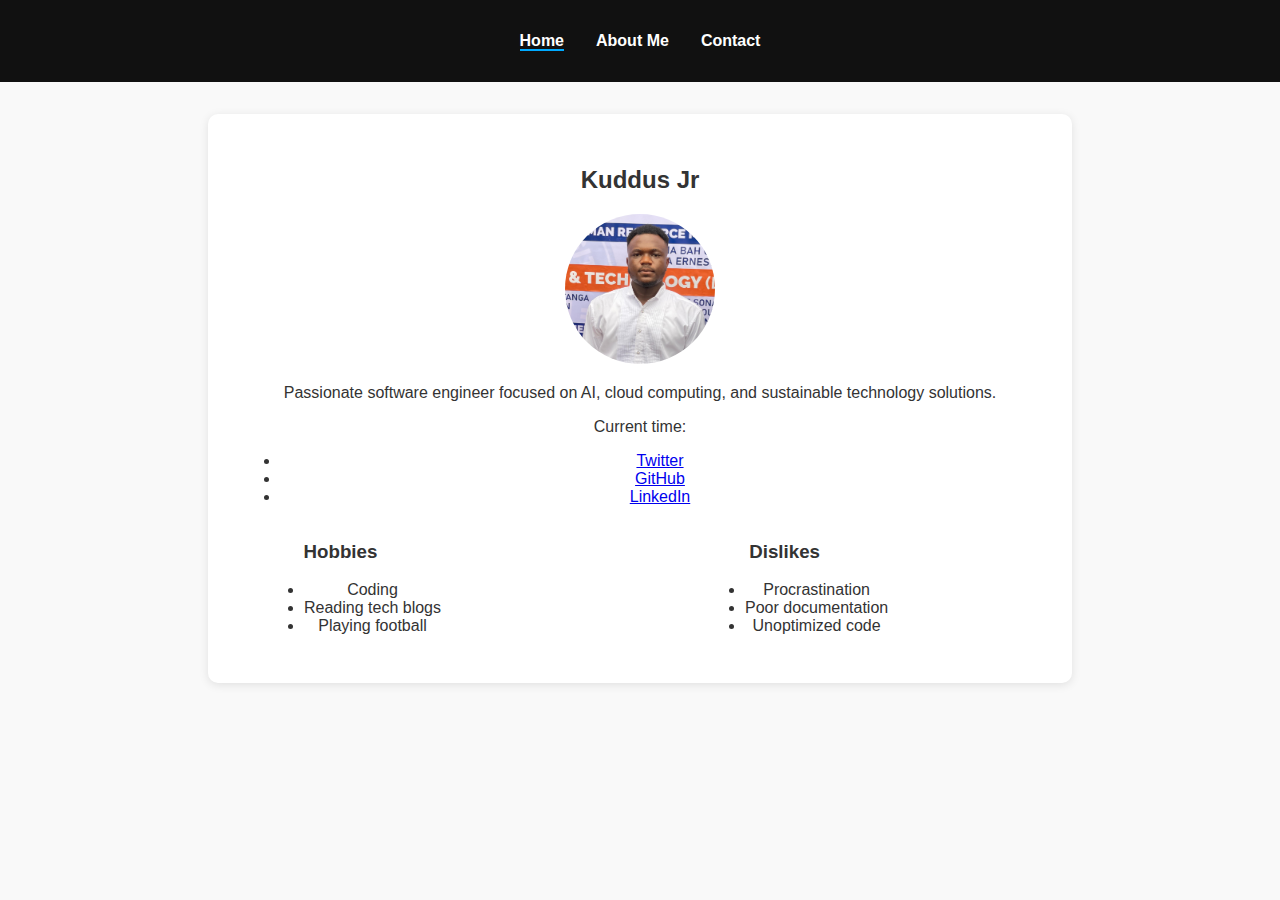
<file: index.html>
<!DOCTYPE html>
<html lang="en">
<head>
  <meta charset="UTF-8" />
  <meta name="viewport" content="width=device-width, initial-scale=1.0" />
  <title>Profile Card | Kuddus Jr</title>
  <link rel="stylesheet" href="style.css" />
</head>
<body>
  <nav class="main-nav">
    <ul>
      <li><a href="index.html" aria-current="page">Home</a></li>
      <li><a href="about.html">About Me</a></li>
      <li><a href="contact.html">Contact</a></li>
    </ul>
  </nav>

  <main>
    <article class="profile-card" data-testid="test-profile-card">
      <header>
        <h2 data-testid="test-user-name">Kuddus Jr</h2>
      </header>

      <figure>
        <img
          src="pics/profile pic.jpg"
          alt="Profile photo of Kuddus Jr"
          data-testid="test-user-avatar"
        />
      </figure>

      <p data-testid="test-user-bio">
        Passionate software engineer focused on AI, cloud computing, and sustainable technology solutions.
      </p>

      <p>
        Current time: <span data-testid="test-user-time"></span>
      </p>

      <nav aria-label="Social Links" data-testid="test-user-social-links">
        <ul>
          <li><a href="https://twitter.com" target="_blank" rel="noopener noreferrer" data-testid="test-user-social-twitter">Twitter</a></li>
          <li><a href="https://github.com/kjr36" target="_blank" rel="noopener noreferrer" data-testid="test-user-social-github">GitHub</a></li>
          <li><a href="https://linkedin.com" target="_blank" rel="noopener noreferrer" data-testid="test-user-social-linkedin">LinkedIn</a></li>
        </ul>
      </nav>

      <div class="info-sections">
        <section data-testid="test-user-hobbies">
          <h3>Hobbies</h3>
          <ul>
            <li>Coding</li>
            <li>Reading tech blogs</li>
            <li>Playing football</li>
          </ul>
        </section>

        <section data-testid="test-user-dislikes">
          <h3>Dislikes</h3>
          <ul>
            <li>Procrastination</li>
            <li>Poor documentation</li>
            <li>Unoptimized code</li>
          </ul>
        </section>
      </div>
    </article>
  </main>

  <script src="script.js"></script>
</body>
</html>
</file>
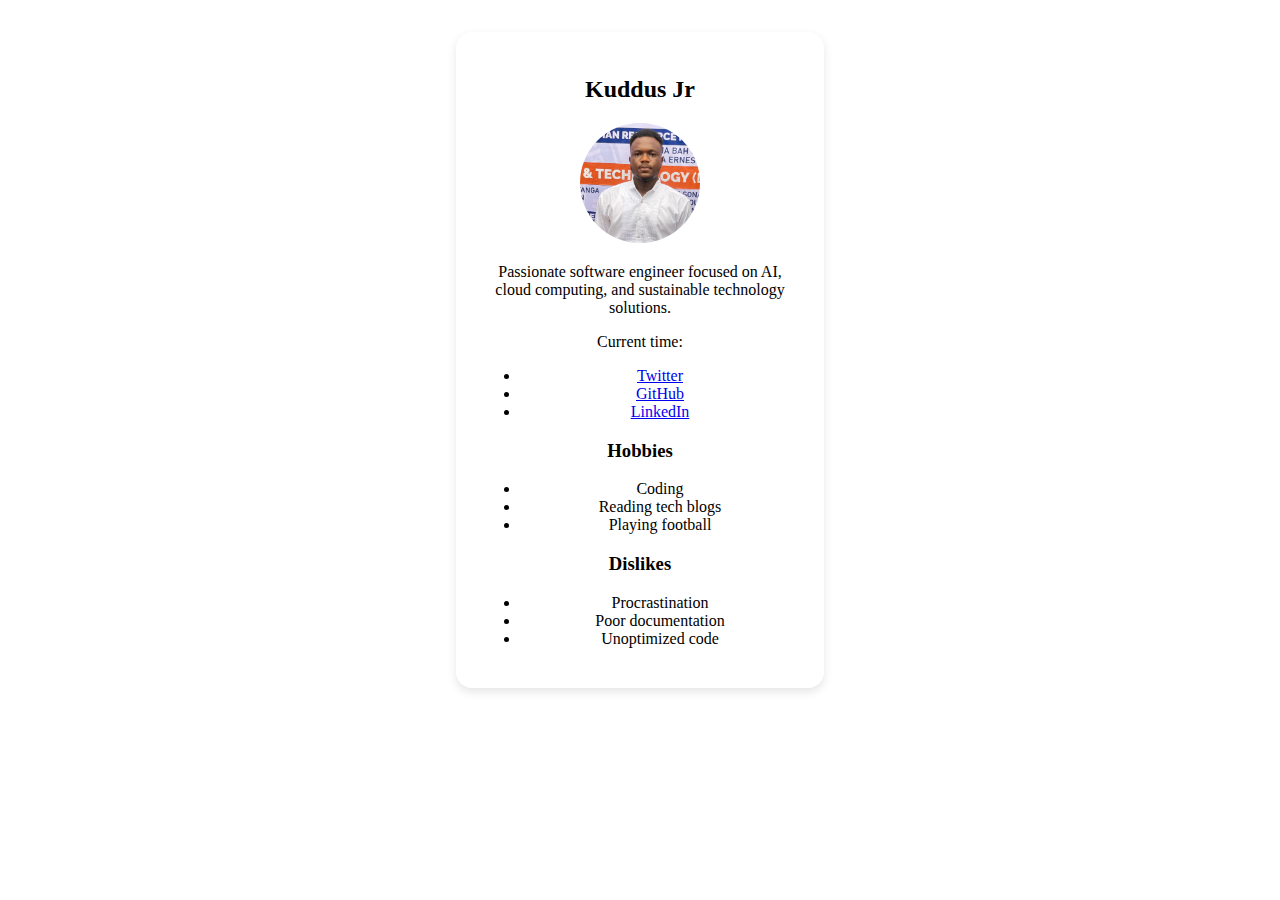
<file: Task 1/index.html>
<!DOCTYPE html>
<html lang="en">
<head>
  <meta charset="UTF-8" />
  <meta name="viewport" content="width=device-width, initial-scale=1.0" />
  <title>Profile Card | Kuddus Jr</title>
  <link rel="stylesheet" href="style.css" />
</head>
<body>
  <article class="profile-card" data-testid="test-profile-card">
    <header>
      <h2 data-testid="test-user-name">Kuddus Jr</h2>
    </header>

    <figure>
      <img
        src="pics/profile pic.jpg"
        alt="Profile photo of Kuddus Jr"
        data-testid="test-user-avatar"
      />
    </figure>

    <p data-testid="test-user-bio">
      Passionate software engineer focused on AI, cloud computing, and sustainable technology solutions.
    </p>

    <p>
      Current time: <span data-testid="test-user-time"></span>
    </p>

    <nav aria-label="Social Links" data-testid="test-user-social-links">
      <ul>
        <li><a href="https://twitter.com" target="_blank" rel="noopener noreferrer" data-testid="test-user-social-twitter">Twitter</a></li>
        <li><a href="https://github.com/kjr36" target="_blank" rel="noopener noreferrer" data-testid="test-user-social-github">GitHub</a></li>
        <li><a href="https://linkedin.com" target="_blank" rel="noopener noreferrer" data-testid="test-user-social-linkedin">LinkedIn</a></li>
      </ul>
    </nav>

    <section data-testid="test-user-hobbies">
      <h3>Hobbies</h3>
      <ul>
        <li>Coding</li>
        <li>Reading tech blogs</li>
        <li>Playing football</li>
      </ul>
    </section>

    <section data-testid="test-user-dislikes">
      <h3>Dislikes</h3>
      <ul>
        <li>Procrastination</li>
        <li>Poor documentation</li>
        <li>Unoptimized code</li>
      </ul>
    </section>
  </article>

  <script src="script.js"></script>
</body>
</html>
</file>
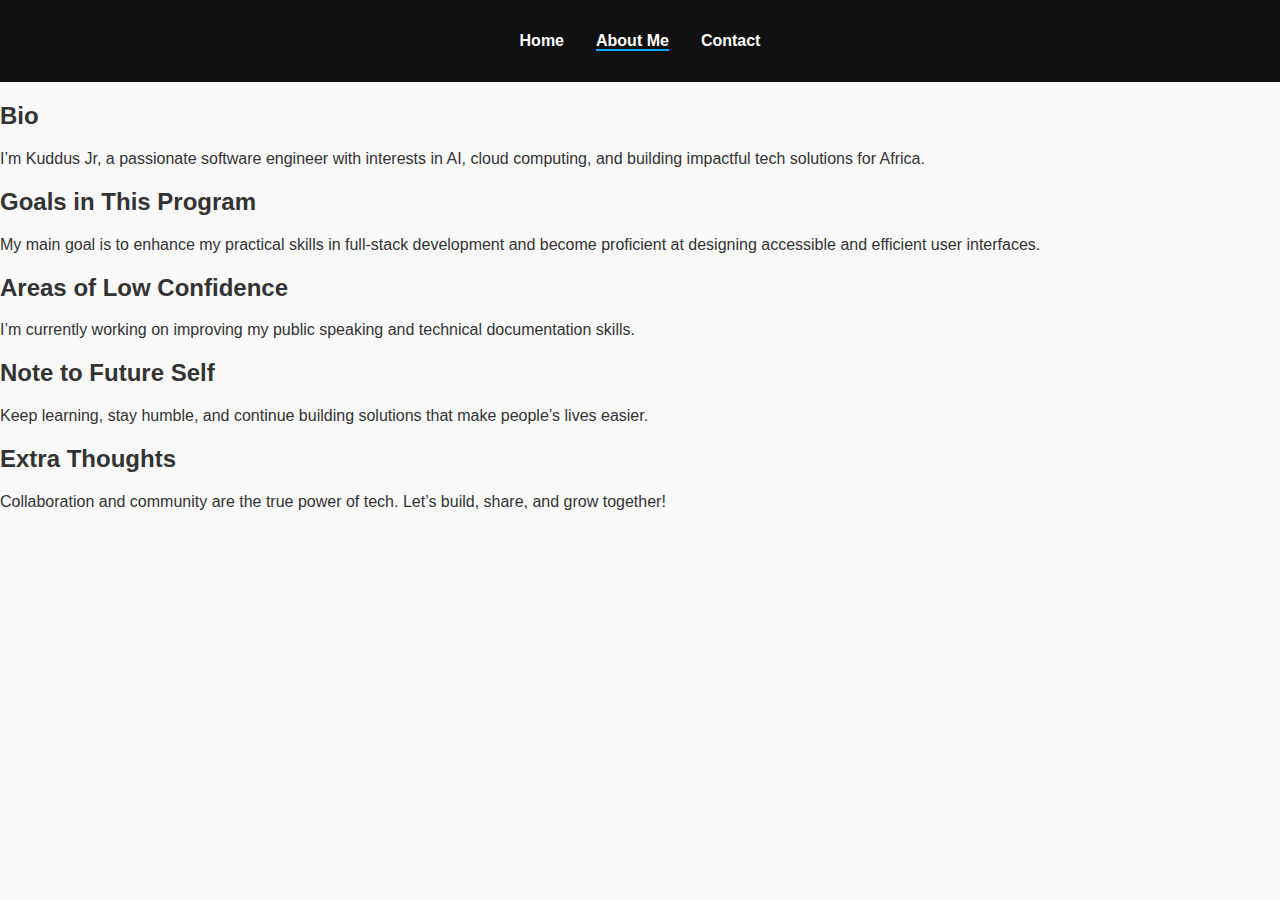
<file: about.html>
<!DOCTYPE html>
<html lang="en">
<head>
  <meta charset="UTF-8" />
  <meta name="viewport" content="width=device-width, initial-scale=1.0" />
  <title>About Me | Kuddus Jr</title>
  <link rel="stylesheet" href="style.css" />
</head>
<body>
  <nav class="main-nav">
    <ul>
      <li><a href="index.html">Home</a></li>
      <li><a href="about.html" aria-current="page">About Me</a></li>
      <li><a href="contact.html">Contact</a></li>
    </ul>
  </nav>

  <main data-testid="test-about-page">
    <section data-testid="test-about-bio">
      <h2>Bio</h2>
      <p>
        I’m Kuddus Jr, a passionate software engineer with interests in AI, cloud computing,
        and building impactful tech solutions for Africa.
      </p>
    </section>

    <section data-testid="test-about-goals">
      <h2>Goals in This Program</h2>
      <p>
        My main goal is to enhance my practical skills in full-stack development and
        become proficient at designing accessible and efficient user interfaces.
      </p>
    </section>

    <section data-testid="test-about-confidence">
      <h2>Areas of Low Confidence</h2>
      <p>
        I’m currently working on improving my public speaking and technical documentation skills.
      </p>
    </section>

    <section data-testid="test-about-future-note">
      <h2>Note to Future Self</h2>
      <p>
        Keep learning, stay humble, and continue building solutions that make people’s lives easier.
      </p>
    </section>

    <section data-testid="test-about-extra">
      <h2>Extra Thoughts</h2>
      <p>
        Collaboration and community are the true power of tech. Let’s build, share, and grow together!
      </p>
    </section>
  </main>
</body>
</html>
</file>
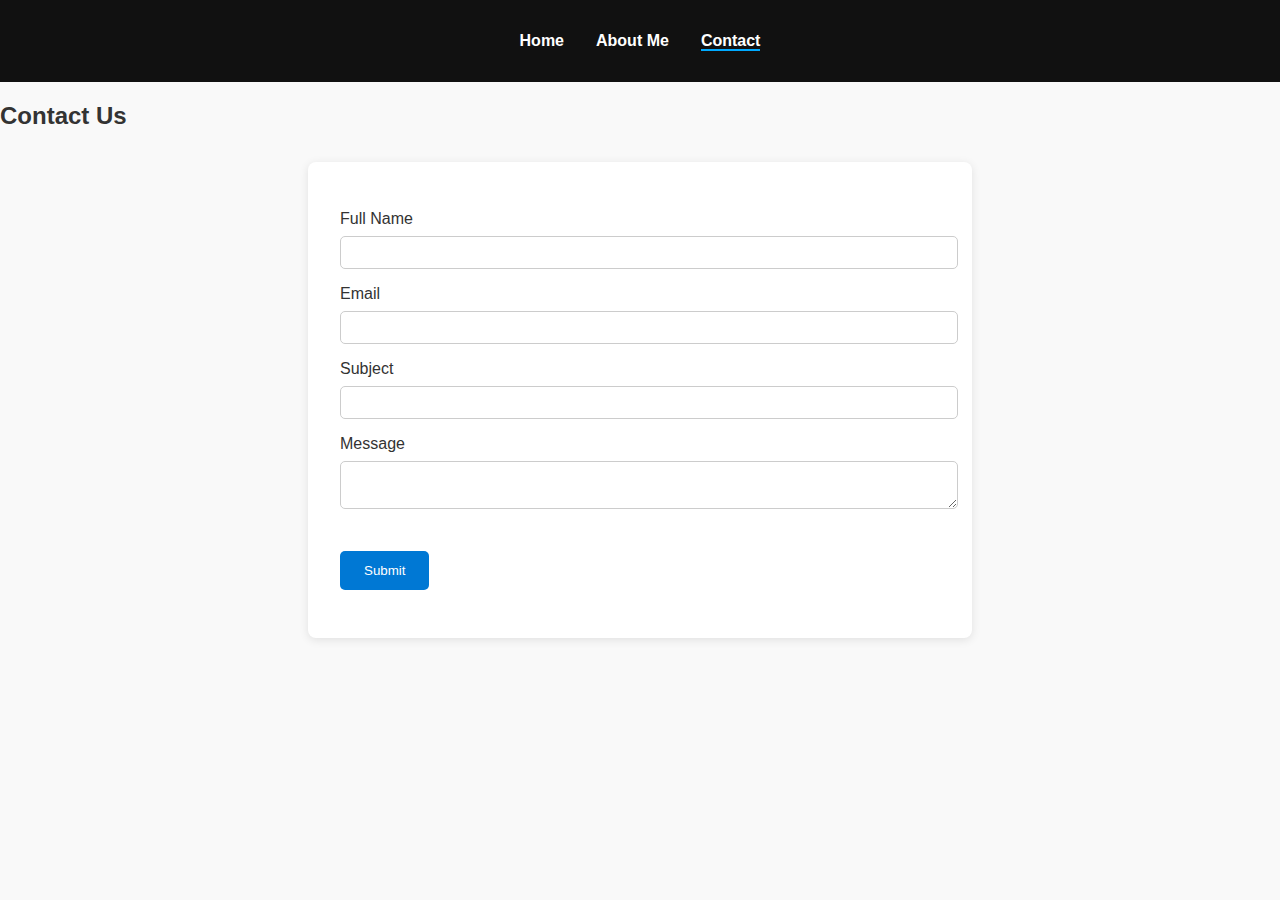
<file: contact.html>
<!DOCTYPE html>
<html lang="en">
<head>
  <meta charset="UTF-8" />
  <meta name="viewport" content="width=device-width, initial-scale=1.0" />
  <title>Contact Us | Kuddus Jr</title>
  <link rel="stylesheet" href="style.css" />
</head>
<body>
  <nav class="main-nav">
    <ul>
      <li><a href="index.html">Home</a></li>
      <li><a href="about.html">About Me</a></li>
      <li><a href="contact.html" aria-current="page">Contact</a></li>
    </ul>
  </nav>

  <main>
    <h2>Contact Us</h2>
    <form id="contact-form">
      <label for="name">Full Name</label>
      <input type="text" id="name" data-testid="test-contact-name" required />
      <p id="error-name" class="error" data-testid="test-contact-error-name"></p>

      <label for="email">Email</label>
      <input type="email" id="email" data-testid="test-contact-email" required />
      <p id="error-email" class="error" data-testid="test-contact-error-email"></p>

      <label for="subject">Subject</label>
      <input type="text" id="subject" data-testid="test-contact-subject" required />
      <p id="error-subject" class="error" data-testid="test-contact-error-subject"></p>

      <label for="message">Message</label>
      <textarea id="message" data-testid="test-contact-message" required></textarea>
      <p id="error-message" class="error" data-testid="test-contact-error-message"></p>

      <button type="submit" data-testid="test-contact-submit">Submit</button>
      <p id="success" class="success" data-testid="test-contact-success"></p>
    </form>
  </main>

  <script src="script.js"></script>
</body>
</html>
</file>
<file: style.css>
body {
  font-family: Arial, sans-serif;
  margin: 0;
  padding: 0;
  background: #f9f9f9;
  color: #333;
}

.main-nav {
  background: #111;
  padding: 1rem;
}

.main-nav ul {
  display: flex;
  justify-content: center;
  list-style: none;
  gap: 2rem;
  padding: 0;
}

.main-nav a {
  color: #fff;
  text-decoration: none;
  font-weight: bold;
}

.main-nav a[aria-current="page"] {
  border-bottom: 2px solid #0af;
}

.profile-card {
  max-width: 800px;
  margin: 2rem auto;
  background: #fff;
  padding: 2rem;
  border-radius: 10px;
  box-shadow: 0 2px 10px rgba(0, 0, 0, 0.1);
  text-align: center;
}

.profile-card img {
  width: 150px;
  height: 150px;
  border-radius: 50%;
  
}

.info-sections {
  display: flex;
  gap: 15rem;
  flex-wrap: wrap;
}

section ul {
  list-style: disc;
  margin-left: 1.5rem;
}

form {
  max-width: 600px;
  margin: 2rem auto;
  background: #fff;
  padding: 2rem;
  border-radius: 8px;
  box-shadow: 0 2px 10px rgba(0,0,0,0.1);
}

label {
  display: block;
  margin-top: 1rem;
}

input, textarea {
  width: 100%;
  padding: 0.5rem;
  margin-top: 0.5rem;
  border: 1px solid #ccc;
  border-radius: 5px;
}

button {
  margin-top: 1.5rem;
  padding: 0.75rem 1.5rem;
  border: none;
  background-color: #0078d4;
  color: white;
  border-radius: 5px;
  cursor: pointer;
}

button:hover {
  background-color: #005a9e;
}

.error {
  color: red;
  font-size: 0.9rem;
}

.success {
  color: green;
  font-weight: bold;
  margin-top: 1rem;
}

@media (max-width: 768px) {
  .info-sections {
    flex-direction: column;
  }
}
</file>
<file: Task 1/style.css>
.profile-card {
  max-width: 320px;
  margin: 2rem auto;
  padding: 1.5rem;
  border-radius: 1rem;
  box-shadow: 0 4px 10px rgba(0,0,0,0.1);
  text-align: center;
  background: #fff;
}

.profile-card img {
  width: 120px;
  height: 120px;
  border-radius: 50%;
  object-fit: cover;
}

@media (max-width: 600px) {
  .profile-card {
    width: 90%;
  }
}
</file>
